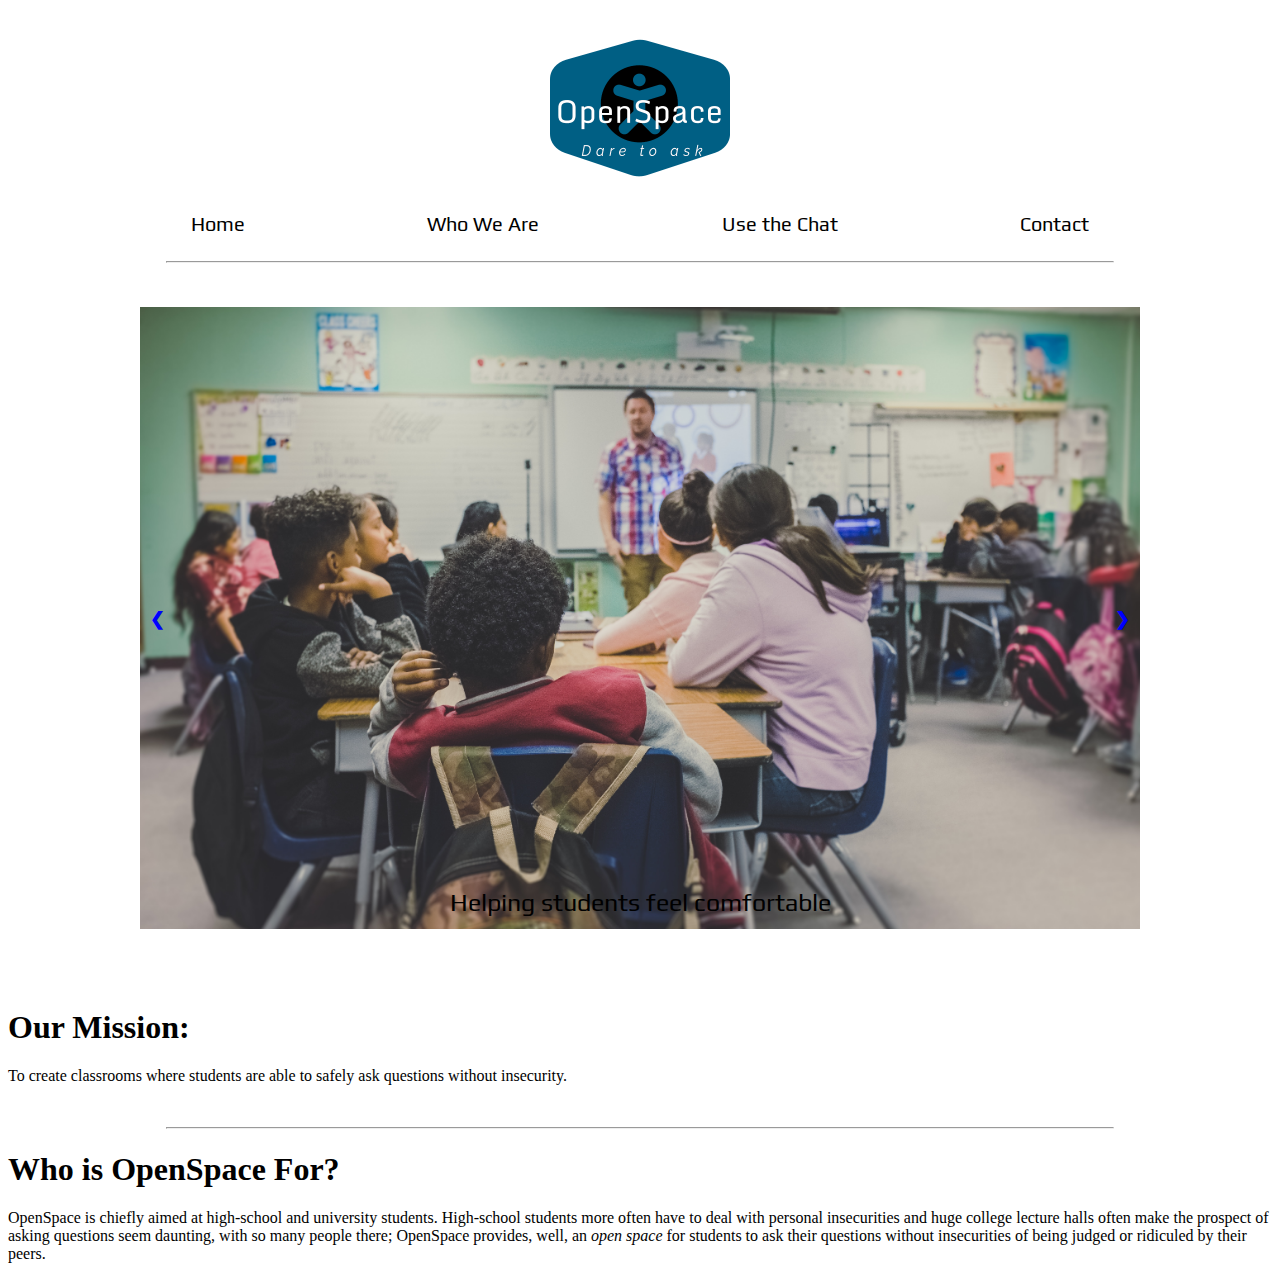
<file: index.html>
<!-- DISCLAIMER: All code regarding slideshows has been studied and adapted from a w3schools tutorial @: https://www.w3schools.com/howto/howto_js_slideshow.asp  -->
<!DOCTYPE html>
<html lang="en">

<head>
    <meta charset="UTF-8">
    <meta name="viewport" content="width=device-width, initial-scale=1.0">
    <meta http-equiv="X-UA-Compatible" content="ie=edge">
    <!-- The line below imports any font we want from the Google font API (I think it's an API) -->
    <link href='https://fonts.googleapis.com/css?family=Play' rel='stylesheet'>
    <link rel="stylesheet" href="main.css">
    <title>OpenSpace Home</title>
</head>

<body>

    <div id="logo">
        <a href="OpenSpaceSiteHome/index.html"><img id="image" src="images/openSpaceLogo.png" width=300 height=160></a>
    </div>
    <!-- This is our navigation bar -->
    <div id="nav">
        <div id="navOptions"><a href="OpenSpaceSiteHome/index.html">Home</a></div>
        <div id="navOptions"><a href="OpenSpaceSiteWhoWeAre/index.html">Who We Are</a></div>
        <div id="navOptions"><a href="Prompts/index.html">Use the Chat</a></div>
        <div id="navOptions"><a href="OpenSpaceSiteContact/index.html">Contact</a></div>
    </div>
    <br>
    <hr>
    <br>
    <br>
    <!-- Slideshow container -->
    <div id="slideshowContainer">
        <!-- Full-width imgs w/ captions-->
        <div class="mySlides fade">
            <img src="images/neonbrand-unsplash.jpg" style="width:100%">
            <div id="caption">Helping students feel comfortable</div>
        </div>

        <div class="mySlides fade">
            <img src="images/siora-photography-unsplash.jpg" style="width:100%">
            <div id="caption">Easing classroom stress</div>
        </div>

        <div class="mySlides fade">
            <img src="images/brooke-cagle-unsplash.jpg" style="width:100%">
            <div id="caption">One chat at a time</div>
        </div>

        <!-- Next and prev buttons -->
        <a id="prev" onclick="plusSlides(-1)">&#10094;</a>
        <a id="next" onclick="plusSlides(1)">&#10095;</a>
    </div>
    <br>

    <!-- Slide number indication dots -->
    <div style="text-align:center">
        <span class="dot"></span>
        <span class="dot"></span>
        <span class="dot"></span>
    </div>
    <br>
    <br>

    <div id="missionTitle">
        <h1>Our Mission:</h1>
    </div>
    <div id="missionText">
        <p>To create classrooms where students are able to safely ask questions without insecurity.</p>
    </div>
    <br>
    <hr>
    <div id="whoUseTitle">
        <h1>Who is OpenSpace For?</h1>
    </div>
    <div id="whoUseText">
        <p>OpenSpace is chiefly aimed at high-school and university students. High-school students more often have to deal with personal insecurities and huge college lecture halls often make the prospect of asking questions seem daunting, with so many people
            there; OpenSpace provides, well, an <i>open space</i> for students to ask their questions without insecurities of being judged or ridiculed by their peers.</p>
    </div>
    <script src="script.js">
    </script>
</body>

</html>
</file>
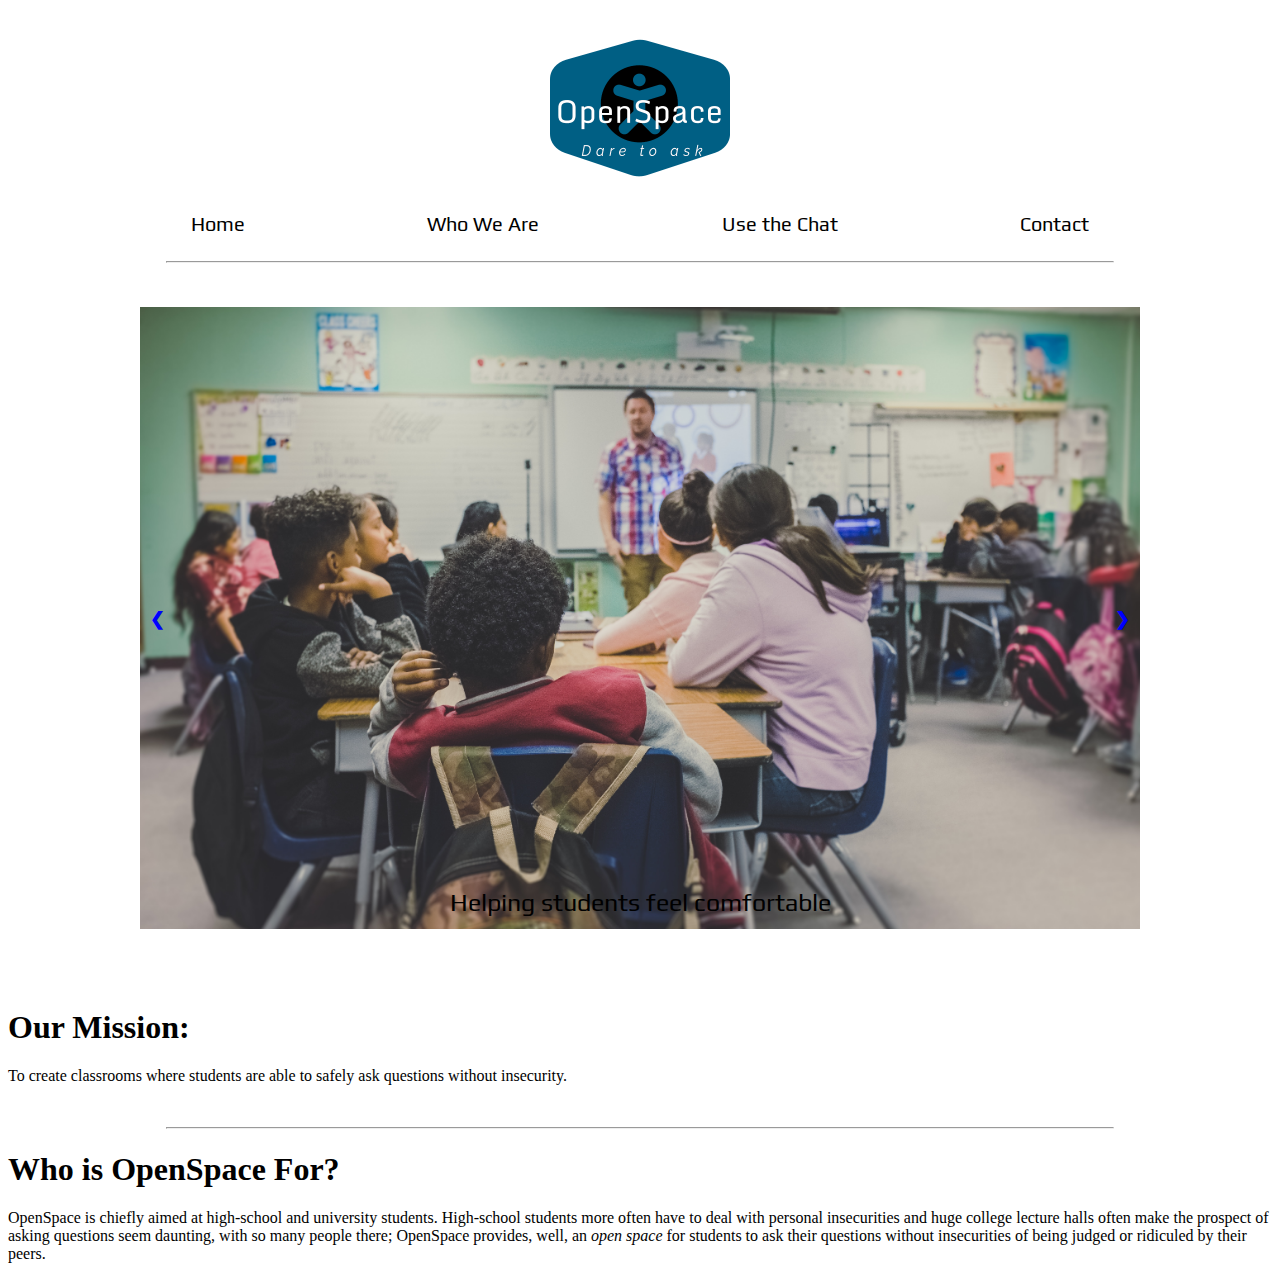
<file: OpenSpaceSiteHome/index.html>
<!-- DISCLAIMER: All code regarding slideshows has been studied and adapted from a w3schools tutorial @: https://www.w3schools.com/howto/howto_js_slideshow.asp  -->
<!DOCTYPE html>
<html lang="en">

<head>
    <meta charset="UTF-8">
    <meta name="viewport" content="width=device-width, initial-scale=1.0">
    <meta http-equiv="X-UA-Compatible" content="ie=edge">
    <!-- The line below imports any font we want from the Google font API (I think it's an API) -->
    <link href='https://fonts.googleapis.com/css?family=Play' rel='stylesheet'>
    <link rel="stylesheet" href="main.css">
    <title>OpenSpace Home</title>
</head>

<body>

    <div id="logo">
        <a href="OpenSpaceSiteHome/index.html"><img id="image" src="images/openSpaceLogo.png" width=300 height=160></a>
    </div>
    <!-- This is our navigation bar -->
    <div id="nav">
        <div id="navOptions"><a href="../OpenSpaceSiteHome/index.html">Home</a></div>
        <div id="navOptions"><a href="../OpenSpaceSiteWhoWeAre/index.html">Who We Are</a></div>
        <div id="navOptions"><a href="../Prompts/index.html">Use the Chat</a></div>
        <div id="navOptions"><a href="../OpenSpaceSiteContact/index.html">Contact</a></div>
    </div>
    <br>
    <hr>
    <br>
    <br>
    <!-- Slideshow container -->
    <div id="slideshowContainer">
        <!-- Full-width imgs w/ captions-->
        <div class="mySlides fade">
            <img src="images/neonbrand-unsplash.jpg" style="width:100%">
            <div id="caption">Helping students feel comfortable</div>
        </div>

        <div class="mySlides fade">
            <img src="images/siora-photography-unsplash.jpg" style="width:100%">
            <div id="caption">Easing classroom stress</div>
        </div>

        <div class="mySlides fade">
            <img src="images/brooke-cagle-unsplash.jpg" style="width:100%">
            <div id="caption">One chat at a time</div>
        </div>

        <!-- Next and prev buttons -->
        <a id="prev" onclick="plusSlides(-1)">&#10094;</a>
        <a id="next" onclick="plusSlides(1)">&#10095;</a>
    </div>
    <br>

    <!-- Slide number indication dots -->
    <div style="text-align:center">
        <span class="dot"></span>
        <span class="dot"></span>
        <span class="dot"></span>
    </div>
    <br>
    <br>

    <div id="missionTitle">
        <h1>Our Mission:</h1>
    </div>
    <div id="missionText">
        <p>To create classrooms where students are able to safely ask questions without insecurity.</p>
    </div>
    <br>
    <hr>
    <div id="whoUseTitle">
        <h1>Who is OpenSpace For?</h1>
    </div>
    <div id="whoUseText">
        <p>OpenSpace is chiefly aimed at high-school and university students. High-school students more often have to deal with personal insecurities and huge college lecture halls often make the prospect of asking questions seem daunting, with so many people
            there; OpenSpace provides, well, an <i>open space</i> for students to ask their questions without insecurities of being judged or ridiculed by their peers.</p>
    </div>
    <script src="script.js">
    </script>
</body>

</html>
</file>
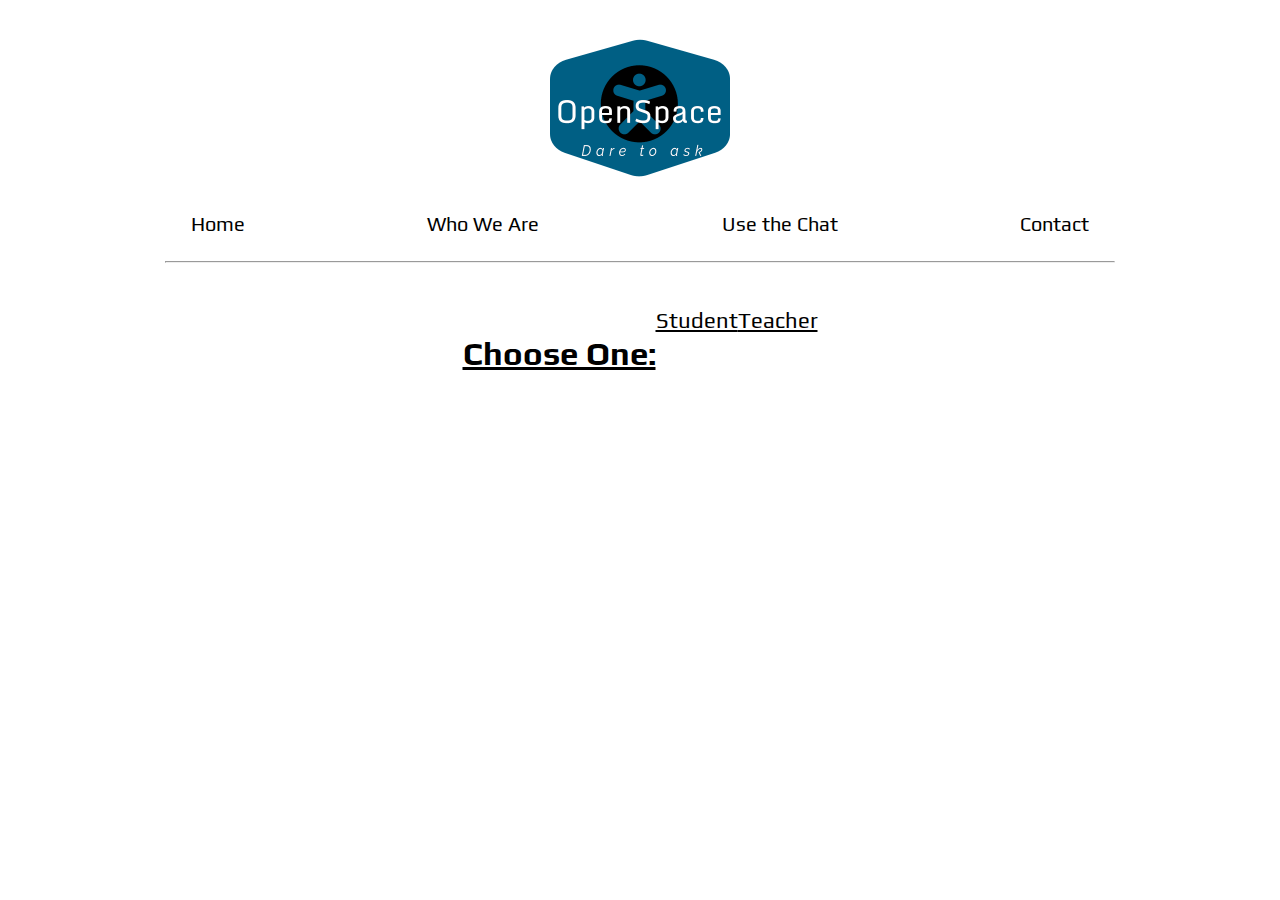
<file: Prompts/index.html>
<!-- DISCLAIMER: All code regarding slideshows has been studied and adapted from a w3schools tutorial @: https://www.w3schools.com/howto/howto_js_slideshow.asp  -->
<!DOCTYPE html>
<html lang="en">

<head>
    <meta charset="UTF-8">
    <meta name="viewport" content="width=device-width, initial-scale=1.0">
    <meta http-equiv="X-UA-Compatible" content="ie=edge">
    <!-- The line below imports any font we want from the Google font API (I think it's an API) -->
    <link href='https://fonts.googleapis.com/css?family=Play' rel='stylesheet'>
    <link rel="stylesheet" href="main.css">
    <title>OpenSpace Home</title>
</head>

<body>

    <div id="logo">
        <a href="OpenSpaceSiteHome/index.html"><img id="image" src="../images/openSpaceLogo.png" width=300 height=160></a>
    </div>
    <!-- This is our navigation bar -->
    <div id="nav">
        <div id="navOptions"><a href="../OpenSpaceSiteHome/index.html">Home</a></div>
        <div id="navOptions"><a href="../OpenSpaceSiteWhoWeAre/index.html">Who We Are</a></div>
        <div id="navOptions"><a href="../Prompts/index.html">Use the Chat</a></div>
        <div id="navOptions"><a href="../OpenSpaceSiteContact/index.html">Contact</a></div>
    </div>
    <br>
    <hr>
    <br>
    <br>
    <div id="prompts">
        <h2>Choose One:</h2>
        <div id="studentPrompt"><a href="../OpenSpaceApp/index.html">Student</a></div>
        <div id="teacherPrompt"><a href="../PrivateTeacherApp/index.html">Teacher</a></div>
    </div>
</file>
<file: main.css>
body {
    background-color: white;
}


/* This deals with and styles the whole div that contains our logo */

#logo {
    display: flex;
    justify-content: center;
}


/* This styles our image */

#image {
    width: 200px;
    height: 200px;
}


/* This style our nav bar */

#nav {
    display: flex;
    justify-content: space-evenly;
    flex-flow: row;
    font-family: 'Play';
    font-size: 20px;
}


/* Hover over links and change opacity */

#navOptions:hover {
    color: white;
    opacity: 0.3;
}


/* The block below styles our page links */

a {
    color: black;
    text-decoration: none;
    /* This removes underlines from any of our linkss */
}


/* This styles our horizontal line */

hr {
    width: 75%;
}


/* Style the placeholder text in our search bar */

input::placeholder {
    font-family: 'Play';
}


/* <!-- DISCLAIMER: All code regarding slideshows has been studied and adapted from a w3schools tutorial @: https: //www.w3schools.com/howto/howto_js_slideshow.asp  --> */


/* Style all our slideshow stuff */

* {
    box-sizing: border-box
}

#slideshowContainer {
    max-width: 1000px;
    position: relative;
    margin: auto;
}


/* Default hide images */

.mySlides {
    display: none;
}


/* Next and prev buttons */

#prev,
#next {
    cursor: pointer;
    position: absolute;
    top: 50%;
    width: auto;
    margin-top: -22px;
    padding: 10px;
    color: blue;
    font-weight: bold;
    font-size: 18px;
    transition: 0.6s ease;
    border-radius: 0 3px 3px 0;
    user-select: none;
}


/* place "next" button on the right */

#next {
    right: 0;
    border-radius: 3px 0 0 3px;
}


/* slightly opaque black on hover */

#prev:hover,
#next:hover {
    background-color: rgba(0, 0, 0, 0.8);
}


/* style our caption text */

#caption {
    color: black;
    font-size: 25px;
    font-family: 'Play';
    padding: 8px;
    position: absolute;
    bottom: 8px;
    width: 100%;
    text-align: center;
}


/* Style teh dottos */

#dot {
    cursor: pointer;
    height: 15px;
    width: 15px;
    margin: 2px;
    background-color: #bbb;
    border-radius: 50%;
    display: inline-block;
    transition: 0.6s ease;
}

.active,
#dot:hover {
    background-color: #717171;
}


/* fading animation */

#fade {
    -webkit-animation-name: fade;
    -webkit-animation-duration: 1.5s;
    animation-name: fade;
    animation-duration: 1.5s;
}

@-webkit-keyframes fade {
    from {
        opacity: 0.4
    }
    to {
        opacity: 1
    }
}

@keyframes fade {
    from {
        opacity: 4
    }
    to {
        opacity: 1
    }
}
</file>
<file: OpenSpaceSiteHome/main.css>
/* This deals with and styles the whole div that contains our logo */

#logo {
    display: flex;
    justify-content: center;
}


/* This styles our image */

#image {
    width: 200px;
    height: 200px;
}


/* This style our nav bar */

#nav {
    display: flex;
    justify-content: space-evenly;
    flex-flow: row;
    font-family: 'Play';
    font-size: 20px;
}


/* Hover over links and change opacity */

#navOptions:hover {
    color: white;
    opacity: 0.3;
}


/* The block below styles our page links */

a {
    color: black;
    text-decoration: none;
    /* This removes underlines from any of our linkss */
}


/* This styles our horizontal line */

hr {
    width: 75%;
}


/* Style the placeholder text in our search bar */

input::placeholder {
    font-family: 'Play';
}


/* Change looks for screen size change */

@media screen and (max-width: 650px) {
    body {
        width: 100%;
        font-size: 18px;
    }
}


/* <!-- DISCLAIMER: All code regarding slideshows has been studied and adapted from a w3schools tutorial @: https: //www.w3schools.com/howto/howto_js_slideshow.asp  --> */


/* Style all our slideshow stuff */

* {
    box-sizing: border-box
}

#slideshowContainer {
    max-width: 1000px;
    position: relative;
    margin: auto;
}


/* Default hide images */

.mySlides {
    display: none;
}


/* Next and prev buttons */

#prev,
#next {
    cursor: pointer;
    position: absolute;
    top: 50%;
    width: auto;
    margin-top: -22px;
    padding: 10px;
    color: blue;
    font-weight: bold;
    font-size: 18px;
    transition: 0.6s ease;
    border-radius: 0 3px 3px 0;
    user-select: none;
}


/* place "next" button on the right */

#next {
    right: 0;
    border-radius: 3px 0 0 3px;
}


/* slightly opaque black on hover */

#prev:hover,
#next:hover {
    background-color: rgba(0, 0, 0, 0.8);
}


/* style our caption text */

#caption {
    color: black;
    font-size: 25px;
    font-family: 'Play';
    padding: 8px;
    position: absolute;
    bottom: 8px;
    width: 100%;
    text-align: center;
}


/* Style teh dottos */

#dot {
    cursor: pointer;
    height: 15px;
    width: 15px;
    margin: 2px;
    background-color: #bbb;
    border-radius: 50%;
    display: inline-block;
    transition: 0.6s ease;
}

.active,
#dot:hover {
    background-color: #717171;
}


/* fading animation */

#fade {
    -webkit-animation-name: fade;
    -webkit-animation-duration: 1.5s;
    animation-name: fade;
    animation-duration: 1.5s;
}

@-webkit-keyframes fade {
    from {
        opacity: 0.4
    }
    to {
        opacity: 1
    }
}

@keyframes fade {
    from {
        opacity: 4
    }
    to {
        opacity: 1
    }
}
</file>
<file: Prompts/main.css>
body {
    background-color: white;
}


/* This deals with and styles the whole div that contains our logo */

#logo {
    display: flex;
    justify-content: center;
}


/* This styles our image */

#image {
    width: 200px;
    height: 200px;
}


/* This style our nav bar */

#nav {
    display: flex;
    justify-content: space-evenly;
    flex-flow: row;
    font-family: 'Play';
    font-size: 20px;
}


/* Hover over links and change opacity */

#navOptions:hover {
    color: white;
    opacity: 0.3;
}


/* The block below styles our page links */

a {
    color: black;
    text-decoration: none;
    /* This removes underlines from any of our linkss */
}


/* This styles our horizontal line */

hr {
    width: 75%;
}


/* Style the placeholder text in our search bar */

input::placeholder {
    font-family: 'Play';
}

#promptsTitle {
    display: flex;
    justify-content: center;
    font-family: 'Play';
}

#prompts {
    display: flex;
    justify-content: center;
    /* background-color: black; */
    /* color: black; */
    text-decoration: underline;
    font-family: 'Play';
    font-size: 22px;
}

#prompts:hover {
    color: white;
    opacity: 0.3;
}
</file>
